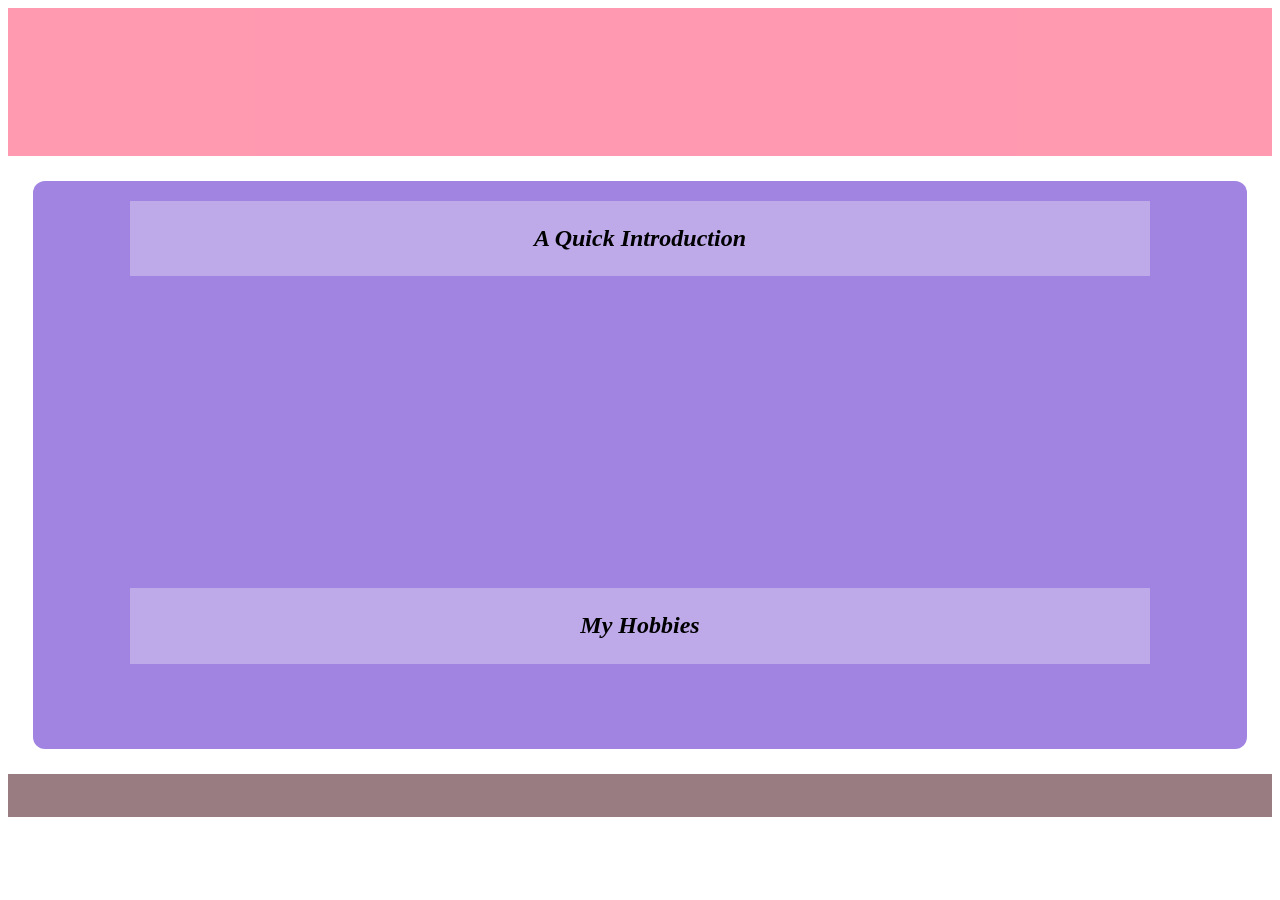
<file: index.html>
<!DOCTYPE HTML>
<html lang="en">
    <title>
        Assignment 1 WebDev
    </title>
    <head>
        <meta charset="UTF-8">
        <meta name="viewport" content="width=device-width, initial-scale=1.0">
        <title> IndexPage </title>
        <link rel="stylesheet" href="css/style.css">
    </head>
    <body>
        <header>
            <h1>
                <div>
                    Welcome to my Portfolio!
                </div>
            </h1>
            <div class="flexcontainer">
                <div class="linkclass" id="homepagelink">
                    <p>
                        <a href="index.html" class="button">
                            The Homepage
                        </a>
                    </p>
                </div>
                <div class="linkclass" id="portfoliolink">
                    <p>
                        <a href="DigiPort.html" class="button">
                            My Portfolio
                        </a>
                    </p>
                </div>
                <div class="linkclass" id="hobbieslink">
                    <p>
                        <a href="CCAsPage.html" class="button">
                            My CCAs
                        </a>
                    </p>
                </div>
            </div>
        </header>

        <!-- Page Specific Code -->

        <div class="pagecontent">
            <div class="textbox" id="quickintro">
                <h1>
                    A Quick Introduction
                </h1>
                <p>
                    This is my portfolio. My name is Ansel Goh and I have been studying at Nanyang Polytechnic for the past 3 years. During that time, I have acquired many skills across different disciplines, such as C++, C# and Unity development. Below are some examples of my work and relavant descriptions.
                </p>
                
                <img src="images/picOfMeNew.jpg" alt="pictureofme" title="Picture of me" class="picofme">
                <h1>
                    My Hobbies
                </h1>
                <p>
                    In my free time, I do digital illustration, including character design and background illustration. I enjoy illustrating, as it allows me to put more abstract ideas out into reality. As well, it allows me to express myself and more independently do artistically-inclined projects. 
                </p>
            </div>

        </div>

        <footer></footer>
    </body>
</html>
</file>
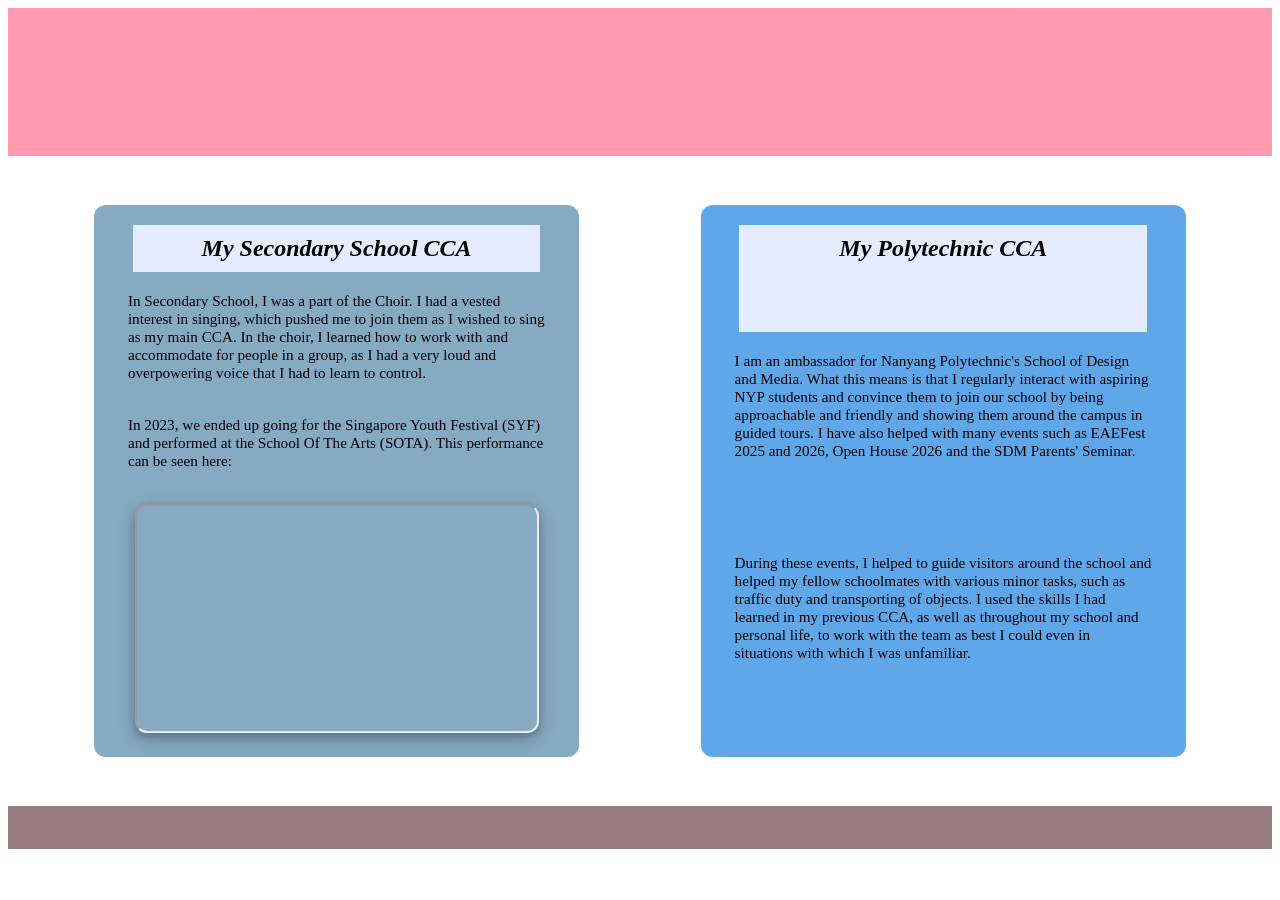
<file: CCAsPage.html>
<!DOCTYPE HTML>
<html lang="en">
    <title>
        CCAs Page
    </title>
    <head>
        <meta charset="UTF-8">
        <meta name="viewport" content="width=device-width, initial-scale=1.0">
        <title> CCAsPage </title>
        <link rel="stylesheet" href="css/style.css">
    </head>
    <body>
        <header>
            <h1>
                <div>
                    My Digital Portfolio
                </div>
            </h1>
            <div class="flexcontainer">
                <div class="linkclass" id="homepagelink">
                    <p>
                        <a href="index.html" class="button">
                            The Homepage
                        </a>
                    </p>
                </div>
                <div class="linkclass" id="portfoliolink">
                    <p>
                        <a href="DigiPort.html" class="button">
                            My Portfolio
                        </a>
                    </p>
                </div>
                <div class="linkclass" id="hobbieslink">
                    <p>
                        <a href="CCAsPage.html" class="button">
                            My CCAs
                        </a>
                    </p>
                </div>
            </div>
        </header>

        <!-- Page Specific Code -->

        <div class="pagecontent">

            <!-- Put my current schooling or job here -->
            <!-- "Final year student in NYP GDT" "Current level of schooling" state your identity -->
            <!-- "I have worked with C++ C# and Unity" <- Interest areas go here, make sure there is flow in content -->
            <!-- Projects list as one element with multiple project boxes inside sorted by categories -->
            <!-- My CCAs as another HTML that covers my Secondary and Poly CCAs - Link to evidence and caption -->
            <!-- My hobbies in the Index -->
            <!-- Short paragraph writeup on what I want the user to see -->
            <!-- Use the resume as a guideline because the Portfolio is a "living" Resume -->

            <div class="textbox" id="secSchCCA">
                <h1>
                    My Secondary School CCA
                </h1>
                <p>
                    In Secondary School, I was a part of the Choir. I had a vested interest in singing, which pushed me to join them as I wished to sing as my main CCA. In the choir, I learned how to work with and accommodate for people in a group, as I had a very loud and overpowering voice that I had to learn to control. 
                </p>
                <p>
                    In 2023, we ended up going for the Singapore Youth Festival (SYF) and performed at the School Of The Arts (SOTA). This performance can be seen here:
                </p>
                <iframe src="https://www.youtube.com/embed/q-o7J-liXlk?si=7roUKky1Ia9a3Cky" title="YouTube video player" class="singingex1"></iframe>
            </div>
        
            <div class="textbox" id="polyCCA">
                <h1>
                    My Polytechnic CCA
                </h1>
                <p>
                    I am an ambassador for Nanyang Polytechnic's School of Design and Media. What this means is that I regularly interact with aspiring NYP students and convince them to join our school by being approachable and friendly and showing them around the campus in guided tours. I have also helped with many events such as EAEFest 2025 and 2026, Open House 2026 and the SDM Parents' Seminar.
                </p>
                <p>
                    During these events, I helped to guide visitors around the school and helped my fellow schoolmates with various minor tasks, such as traffic duty and transporting of objects. I used the skills I had learned in my previous CCA, as well as throughout my school and personal life, to work with the team as best I could even in situations with which I was unfamiliar.
                </p>
            </div>
        </div>

        <footer></footer>
    </body>
</html>
</file>
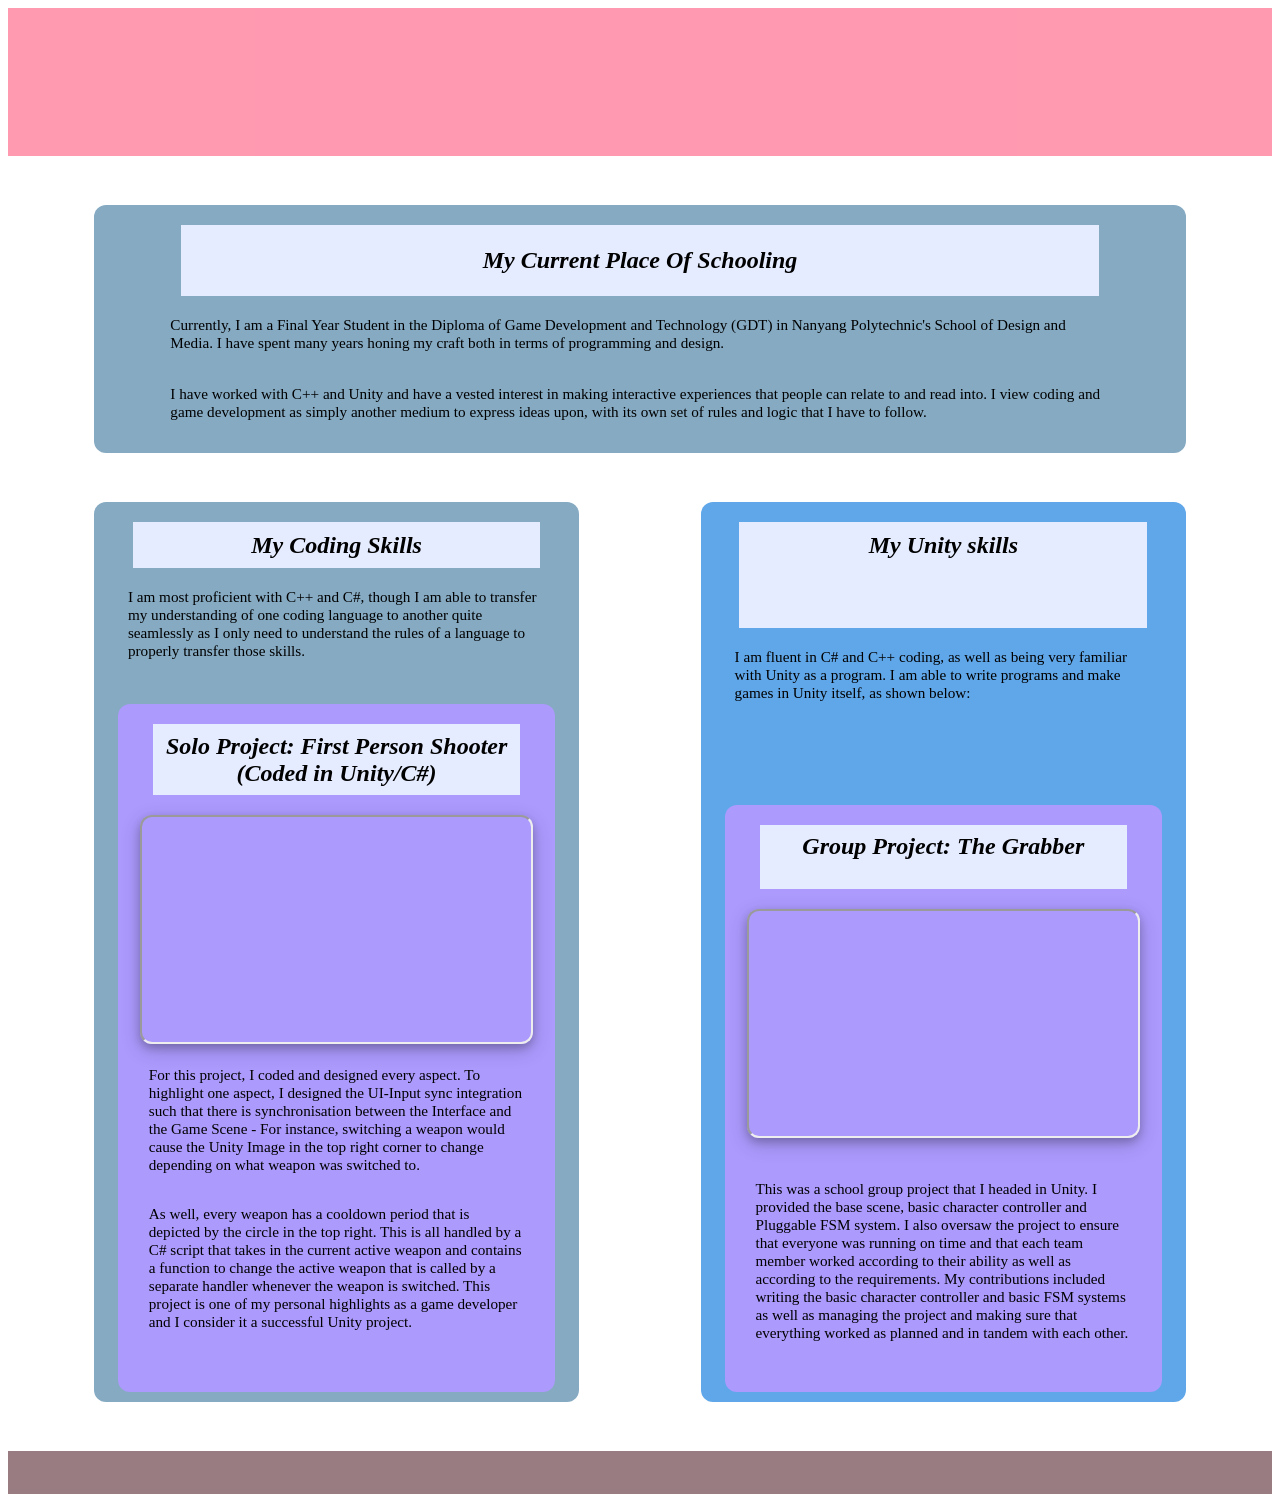
<file: DigiPort.html>
<!DOCTYPE HTML>
<html lang="en">
    <title>
        Digital Portfolio
    </title>
    <head>
        <meta charset="UTF-8">
        <meta name="viewport" content="width=device-width, initial-scale=1.0">
        <title> DigitalPort </title>
        <link rel="stylesheet" href="css/style.css">
    </head>
    <body>
        <header>
            <h1>
                <div>
                    My Digital Portfolio
                </div>
            </h1>
            <div class="flexcontainer">
                <div class="linkclass" id="homepagelink">
                    <p>
                        <a href="index.html" class="button">
                            The Homepage
                        </a>
                    </p>
                </div>
                <div class="linkclass" id="portfoliolink">
                    <p>
                        <a href="DigiPort.html" class="button">
                            My Portfolio
                        </a>
                    </p>
                </div>
                <div class="linkclass" id="hobbieslink">
                    <p>
                        <a href="CCAsPage.html" class="button">
                            My CCAs
                        </a>
                    </p>
                </div>
            </div>
        </header>

        <!-- Page Specific Code -->

        <div class="pagecontent">

            <!-- Put my current schooling or job here -->
            <!-- "Final year student in NYP GDT" "Current level of schooling" state your identity -->
            <!-- "I have worked with C++ C# and Unity" <- Interest areas go here, make sure there is flow in content -->
            <!-- Projects list as one element with multiple project boxes inside sorted by categories -->
            <!-- My CCAs as another HTML that covers my Secondary and Poly CCAs - Link to evidence and caption -->
            <!-- My hobbies in the Index -->
            <!-- Short paragraph writeup on what I want the user to see -->
            <!-- Use the resume as a guideline because the Portfolio is a "living" Resume -->

            <div class="textbox" id="currentSchoolOrJob">
                <h1>
                    My Current Place Of Schooling
                </h1>
                <p>
                    Currently, I am a Final Year Student in the Diploma of Game Development and Technology (GDT) in Nanyang Polytechnic's School of Design and Media. I have spent many years honing my craft both in terms of programming and design.
                </p>
                <p>
                    I have worked with C++ and Unity and have a vested interest in making interactive experiences that people can relate to and read into. I view coding and game development as simply another medium to express ideas upon, with its own set of rules and logic that I have to follow.
                </p>
            </div>

            <div class="textbox" id="codeSkills">
                <h1>
                    My Coding Skills
                </h1>
                <p>
                    I am most proficient with C++ and C#, though I am able to transfer my understanding of one coding language to another quite seamlessly as I only need to understand the rules of a language to properly transfer those skills.
                </p>

                <div class="textbox" id="workExamples">
                    <h1>
                        Solo Project: First Person Shooter (Coded in Unity/C#)
                    </h1>
                    <iframe src="https://www.youtube.com/embed/Seje4LAqyJY?si=fHAKiZ32PTGR33Ev" title="YouTube video player" class="videoPlayer"></iframe>
                    <p>
                        For this project, I coded and designed every aspect. To highlight one aspect, I designed the UI-Input sync integration such that there is synchronisation between the Interface and the Game Scene - For instance, switching a weapon would cause the Unity Image in the top right corner to change depending on what weapon was switched to. 
                        <p>
                            As well, every weapon has a cooldown period that is depicted by the circle in the top right. This is all handled by a C# script that takes in the current active weapon and contains a function to change the active weapon that is called by a separate handler whenever the weapon is switched. This project is one of my personal highlights as a game developer and I consider it a successful Unity project.
                        </p>
                    </p>
                </div>

                <!-- <div class="textbox" id="workExamples">
                    <h1>
                        Solo Project: First Steps (Coded in Unity/C#) (CURRENTLY WIP AS IT IS FOR MY SCHOOL PROJECT)
                    </h1>
                    <p>
                        First Steps is a top-down Unity-coded beat-em-up that I am currently working on as my final school project. While it is unfinished as of yet, I have this placeholder comment code to use when it is done and ready for display.
                    </p>
                    <iframe src="https://www.youtube.com/embed/Seje4LAqyJY?si=fHAKiZ32PTGR33Ev" title="YouTube video player" class="videoPlayer"></iframe>
                    <p>
                        For this project, I coded and designed every aspect. To highlight one aspect, I designed the UI-Input sync integration such that there is synchronisation between the Interface and the Game Scene - For instance, switching a weapon would cause the Unity Image in the top right corner to change depending on what weapon was switched to. 
                        <p>
                            As well, every weapon has a cooldown period that is depicted by the circle in the top right. This is all handled by a C# script that takes in the current active weapon and contains a function to change the active weapon that is called by a separate handler whenever the weapon is switched. This project is one of my personal highlights as a game developer and I consider it a successful Unity project.
                        </p>
                    </p>
                </div> -->
            </div>
        
            <div class="textbox" id="unitySkills">
                <h1>
                    My Unity skills
                </h1>
                <p>
                    I am fluent in C# and C++ coding, as well as being very familiar with Unity as a program. I am able to write programs and make games in Unity itself, as shown below:
                </p>

                <div class="textbox" id="workExamples">
                    <h1>
                        Group Project: The Grabber
                    </h1>
                    <iframe src="https://www.youtube.com/embed/3temqdo4nxk?si=1IHkQg0bf3emjNeH" title="YouTube video player" class="videoPlayer"></iframe>
                    <p>
                        This was a school group project that I headed in Unity. I provided the base scene, basic character controller and Pluggable FSM system. I also oversaw the project to ensure that everyone was running on time and that each team member worked according to their ability as well as according to the requirements. My contributions included writing the basic character controller and basic FSM systems as well as managing the project and making sure that everything worked as planned and in tandem with each other.
                    </p>
                </div>

            </div>
        </div>

        <footer></footer>
    </body>
</html>
</file>
<file: css/style.css>
/* Universal code */

/* General settings for all sites */

    footer {
        padding: 0.01% 1% 1%;
        height: 30px;
        background-color: #6e444e;
        opacity: 70%;
    }

    header{
        transition: 0.5s;
        padding: 0.01% 1% 1%;
        background-color: #ff6f91;
        opacity: 70%;
    }

/* Code for centralising h1 code in the top table */
    header h1{
        transition: 0.5s;
        padding: 1%;
        background-color: #c90b0b;
        color: rgb(255, 255, 255);
        text-align: center;
        font-style: bold;
        font-size: 150%;
        font-family: 'Franklin Gothic Medium', 'Arial Narrow', Arial, sans-serif;
        opacity: 0%;
        width: 50%;
        margin-left: auto;
        margin-right: auto;
    }

    @media (max-width:768){
        header {
            opacity: 95%;
        }
    }

/* Code for handling what happens when you hover over the top bar */
    header:hover {
        opacity: 95%;
        transition: 0.5s;
        header h1{
            opacity: 100%;
        }
    }

    header:hover h1{
        transition: 0.5s;
        opacity: 95%;
        font-size: 200%;
    }

/* Code for the flexcontainer containing the buttons */
    .flexcontainer { 
        height: 0%;
        transition: 0.7s;
        text-align: center;
        display: flex;
        justify-content: center;
        box-sizing: border-box; 
    }

/* Code for iframe */
    iframe { 
        opacity: 100%;
        box-shadow: 0 4px 8px 0 rgba(0, 0, 0, 0.2), 0 6px 20px 0 rgba(0, 0, 0, 0.19);
        width: 400px;
        height: 225px;
        margin: 0% 5% 5%;
        border-radius: 12px;
    }
/* Button and button class settings */
    .button {
        color: rgba(0, 0, 0, 0);
    }
    @media (max-width:768px) {
        .button {
            color:white;
        }
        .flexcontainer {
            height: 20%;
        }
        .button {
            padding: 5% 10%;
            background-color: #d44040;
            display: inline-block;
            margin: -4% 2%;
            color:rgb(255, 255, 255);
        }
    }

    header:hover .flexcontainer {
        transition: 0.7s;
        height: 20%;

        .button {
            padding: 5% 10%;
            background-color: #ca290d;
            display: inline-block;
            margin: -4% 2%;
            transition: 0.5s;
            color:rgb(255, 255, 255);
        }
        @media (max-width:768px){
            .button {
                width: 40%;
                font-size: 75%;
            }
        }

        .button:link {
            text-decoration: none;
        }

        .button:hover {
            background-color: #ffbc3f;
            font-size: 18px;
            text-decoration: underline;
            transition: 0.5s;
            color:rgb(0, 0, 0);
        }
        @media (max-width:768px){
            .button:hover {
                width: 40%;
                font-size: 15px;
            }
        }

        .button:active {
            text-decoration: underline;
        }
    }

/* Background code */
    body{
        background-position: center;
        background-color: #ffffff;
        background-repeat: repeat;
        size: 100%;
        background-size: cover;
    }

/* Class for links shown in the buttons */
    .linkclass{
        float:left;
        width: 25%;
    }

/* General styling for textboxes */
    .textbox {
        border-radius: 12px;
        margin: 2% 5%;
        background-color: #ffffff;
        width: 100%;
        flex-wrap: wrap;
        display: flex;
        justify-content: center;
    }
    @media (max-width:768px){
        .textbox {
            width: 100%;
        }
    }

    .textbox h1{
        text-align: center;
        display: block;
        padding: 2%;
        background-color: #e5ecff;
        font-style: italic;
        font-size: 150%;
        margin: 20px auto;
        width: 80%
    }
    .textbox p{
        color:rgb(0, 0, 0);
        font-size: 100%;
        padding: 0% 4% 2%;
        margin: 0px 20px 5px;
    }

/* General styling for images */
    img {
        transition: 0.5s;
        padding: 0% 3% 2%;
        width: 20%;
    }

/* General styling for how page content looks */
    .pagecontent {
        box-sizing: border-box;
        padding: 2%;
        display: flex;
        flex-wrap: wrap;
    }

/* List styling */
    ul {
        margin: 0% 5% 5%;
    }

    ol {
        margin: 0% 5% 5%;
    }

/* ---------------------------------------------------------------------------------------------------------------------------------- */
/* ---------------------------------------------------------------------------------------------------------------------------------- */
/* ---------------------------------------------------------------------------------------------------------------------------------- */

/* Index HTML Style */

    #quickintro.textbox {
        transition: 0.5s;
        margin: auto;
        background-color: #a183e2;
    }

    img.picofme {
        border-radius: 50%;
        opacity: 0%;
        width: 15%;
    }

    #quickintro.textbox h1 {
        transition: 0.5s;
        background-color: #bea9e9;
        color: rgb(0, 0, 0);
    }

    #quickintro.textbox p {
        text-align: center;
        transition: 0.5s;
        color: rgb(255, 255, 255);
        opacity: 0%;
    }

    #quickintro:hover {
        transition: 0.5s;
        background-color: #684d94;
        img.picofme {
            opacity: 100%;
            width: 18%;
        }
    }

    #quickintro:hover h1 {
        transition: 0.5s;
        background-color: #cc72b1;
        color: rgb(255, 255, 255);
    }

    #quickintro:hover p {
        transition: 0.5s;
        opacity: 100%;
    }

    @media (max-width:768px){
        #quickintro.textbox {
            background-color: #d8e5ff;
            img.picofme {
                opacity: 100%;
                width: 18%;
            }
        }
        #quickintro.textbox h1 {
            background-color: #616b81;
            color: white;
        }
        #quickintro.textbox p {
            opacity: 100%;
            color: rgb(0, 0, 0);
        }
    }

/* ---------------------------------------------------------------------------------------------------------------------------------- */

/* AboutMe HTML Style */

    /* Settings for my Current School textbox */

        #currentSchoolOrJob.textbox {
            transition: 0.5s;
            width: 100%;
            background-color: #85aac2;
        }
        #currentSchoolOrJob.textbox p {
            margin: 0% 3% 1%;
            transition: 0.5s;
            font-size: 95%;
            opacity: 100%;
        }

        /* Settings for when you hover over the textbox */
            #currentSchoolOrJob:hover {
                transition: 0.5s;
                background-color: #a6d4f3;
            }
            #currentSchoolOrJob:hover p {
                transition: 0.5s;
                font-size: 100%;
            }

    /* Settings for my Code Skills textbox */
        #codeSkills.textbox {
            transition: 0.5s;
            width: 40%;
            background-color: #85aac2;
        }
        #codeSkills.textbox p {
            margin: 0% 3% 5%;
            transition: 0.5s;
            font-size: 95%;
            opacity: 100%;
        }

        /* Settings for when you hover over the textbox */
            #codeSkills:hover {
                transition: 0.5s;
                background-color: #a6d4f3;
            }
            #codeSkills:hover p {
                transition: 0.5s;
                font-size: 100%;
            }

    /* Settings for my Unity Skills textbox */
        #unitySkills.textbox {
            transition: 0.5s;
            width: 40%;
            background-color: #60a7e9;
        }
    
        #unitySkills.textbox p {
            margin: 0% 3% 5%;
            transition: 0.5s;
            font-size: 95%;
            opacity: 100%;
        }
    
        /* Settings for when you hover over the Aspirations textbox */
            #unitySkills:hover {
                transition: 0.5s;
                background-color: #8ef7ff;
            }
        
            #unitySkills:hover p {
                transition: 0.5s;
                font-size: 100%;
            }

        /* Settings for my Design Skills textbox */
        #workExamples.textbox {
            transition: 0.5s;
            width: 100%;
            background-color: #ac9afd;
        }
    
        #workExamples.textbox p {
            margin: 0% 3% 5%;
            transition: 0.5s;
            font-size: 95%;
            opacity: 100%;
        }
    
        /* Settings for when you hover over the Aspirations textbox */
            #workExamples:hover {
                transition: 0.5s;
                background-color: #a2a8ff;
            }
        
            #workExamples:hover p {
                transition: 0.5s;
                font-size: 100%;
            }
    
        @media (max-width:768px){
            #codeSkills.textbox {
                width: 100%;
            }
            #codeSkills.textbox p {
                font-size: 100%;
                opacity: 100%;
            }

            #unitySkills.textbox {
                width: 100%;
            }
            #unitySkills.textbox p {
                font-size: 100%;
                opacity: 100%;
            }

            #workExamples.textbox {
                width: 100%;
            }
            #workExamples.textbox p {
                font-size: 100%;
                opacity: 100%;
            }
        }

    /* Settings for my Friends and Family textbox */
        #Friendmily.textbox {
            background-color: #86d7f0;
        }

        #Friendmily.textbox p {
            transition: 0.5s;
            font-size: 1px;
            opacity: 0%;
        }

        /* Settings for when you hover over the Friends and Family textbox */
            #Friendmily:hover {
                transition: 0.5s;
                background-color: #b7d0ff;
                @media (min-width:768px){
                    img.friendsimage {
                        height: 45%;
                        width: 18%;
                    }
                }
            }
            #Friendmily:hover p {
                transition: 0.5s;
                font-size: 100%;
                opacity: 100%;
            }

            img.friendsimage {
                height: 0px;
                width: 15%;
            }

            @media (max-width:768px){
                #Friendmily.textbox p {
                    font-size: 100%;
                    opacity: 100%;
                }
                img.friendsimage {
                    margin: 1%;
                    height: 25%;
                    width: 30%;
                }
            }

/* ---------------------------------------------------------------------------------------------------------------------------------- */

/*Hobbies HTML file*/

    /* Settings for the first hobby */
            
        /* Drawings Style */
            .drawingcontainer {
                width: 80%;
                transition: 0.5s;
                opacity: 0%;
                margin: 0% 6% 0% 2%;
                display: grid; 
                grid-auto-columns: 45px; 
                grid-auto-rows: 45px;
                gap: 5px;
            }

            .drawingcontainer > div img {
                max-width: 100%;
            }

            /* First Drawing */
            .drawingex1 {
                grid-area: 1 / 1 / span 1 / span 4;
            }
            .drawingex1 > img {
                border-radius: 50%;
                width: 100%;
            }

            /* Second Drawing */
            .drawingex2 {
                grid-area: 1 / 5 / span 1 / span 4;
            }
            .drawingex2 > img {
                border-radius: 12px;
                width: 100%;
            }

            /* Third Drawing */
            .drawingex3 {
                grid-area: 5 / 1 / span 3 / span 4;
            }
            .drawingex3 > img {
                border-radius: 25px;
                width: 100%;
            }
        
        @media (max-width:768px){
            .drawingcontainer {
                opacity: 100%;
                grid-auto-columns: 40px; 
                grid-auto-rows: 40px;
            }
            .drawingex2 {
                grid-area: 1 / 5 / span 1 / span 3;
            }
            .drawingex3 {
                grid-area: 5 / 1 / span 4 / span 6;
            }
        }

    /* Text styling */

        #hobby1.textbox {
            width: 40%;
            transition: 0.5s;
            margin: auto;
            background-color: #6e607a;
        }

        #hobby1.textbox p {
            transition: 0.5s;   
            display: float;
            float: left;
            color: #6e607a;
        }

        #hobby1:hover {
            transition: 0.5s;
            background-color: #ffd0f3;
            img.drawingex {
                height: auto;
                opacity: 100%;
            }
            .drawingcontainer {
                opacity: 100%;
            }
        }

    /* Settings for the Second Hobby */

        #hobby2.textbox {
            width: 40%;
            transition: 0.5s;
            margin: auto;
            background-color: #bda3d4;
        }

        #hobby2.textbox p {
            opacity: 0%;
        }

        #hobby2:hover {
            transition: 0.5s;
            background-color: #ffd0f3;
        }
        #hobby2:hover p {
            transition: 0.5s;
            opacity: 100%;
        }
        
        @media (max-width:768px)
        {
            #hobby1.textbox {
                width: 80%;
                background-color: #ffd0f3;
            }
            #hobby2.textbox {
                width: 80%;
            }
            #hobby2.textbox p {
                opacity: 100%;
            }
            iframe.videoPlayer {
                transition: 0.5s;
                opacity: 100%;
            } 
        }

/* ---------------------------------------------------------------------------------------------------------------------------------- */
/* CCA Page styling */
/* Settings for my Background textbox */
        #secSchCCA.textbox {
            transition: 0.5s;
            width: 40%;
            background-color: #85aac2;
        }
        #secSchCCA.textbox p {
            margin: 0% 3% 5%;
            transition: 0.5s;
            font-size: 95%;
            opacity: 100%;
        }

        /* Settings for when you hover over the Background textbox */
            #secSchCCA:hover {
                transition: 0.5s;
                background-color: #a6d4f3;
            }
            #secSchCCA:hover p {
                transition: 0.5s;
                font-size: 100%;
            }

    /* Settings for my polyCCA textbox */
        #polyCCA.textbox {
            transition: 0.5s;
            width: 40%;
            background-color: #60a7e9;
        }
    
        #polyCCA.textbox p {
            margin: 0% 3% 5%;
            transition: 0.5s;
            font-size: 95%;
            opacity: 100%;
        }
    
        /* Settings for when you hover over the Aspirations textbox */
            #polyCCA:hover {
                transition: 0.5s;
                background-color: #8ef7ff;
            }
        
            #polyCCA:hover p {
                transition: 0.5s;
                font-size: 100%;
            }
    
        @media (max-width:768px){
            #secSchCCA.textbox {
                width: 100%;
            }
            #secSchCCA.textbox p {
                font-size: 100%;
                opacity: 100%;
            }

            #polyCCA.textbox {
                width: 100%;
            }
            #polyCCA.textbox p {
                font-size: 100%;
                opacity: 100%;
            }
        }

/* ---------------------------------------------------------------------------------------------------------------------------------- */

/* Education styling */
    #educontent {
        justify-content: center;
    }
    #educontent > .textbox {
        width: 30%;
        margin: 1%;
        h1 {
            height: 4%;
        }
        a {
            text-align: center;
        }
    }

    #schoollink {
        margin: 0% 5% 10%;
    }

    /* Primary School Textbox Code */
        #primsch {
            background-color: #5a6188;
        }

        #primsch > p {
            color: #ffffff;
        }
        #primsch > ul {
            color: #ffffff;
        }
        #primsch > a {
            color: #ffffff;
        }
        #primsch > a:hover {
            color: #dce2ff;
        }

    /* Secondary School Textbox Code */
        #secsch {
            background-color: #c8c1e9;
        }
        #secsch > a:hover {
            color: #0a5ebe;
        }

    /* Polytechnic Textbox Code */
        #polysch {
            background-color:#f1bdce;
        }
        #polysch > a:hover {
            color: #da4242;
        }

    @media (max-width:768px)
    {
        #educontent > .textbox 
        {
            width: 80%;
        }
    }
</file>
